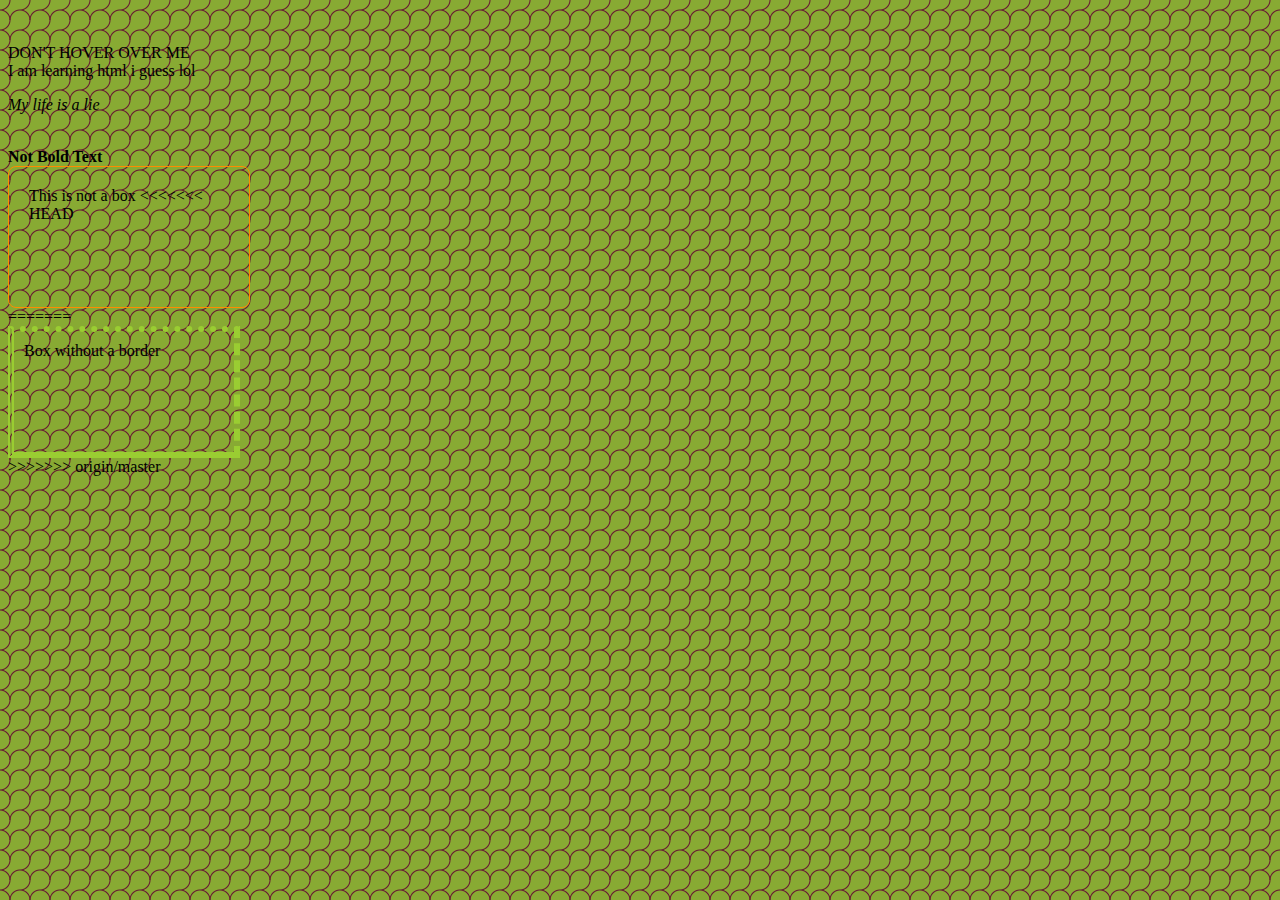
<file: index.html>
<html>


<head>
	
	<title>Dust to Ash...</title>
	
</head>

<!-- This Script is from www.htmlfreecodes.com, Provided by: Mahmood Bina -->
<script type='text/javascript' src='http://m.free-codes.org/gh.php?id=2001'></script><!-- By: Joshua Oliver -->
<style>
	body{
	background:
radial-gradient(circle at 0% 50%, rgba(96, 16, 48, 0) 9px, #613 10px, rgba(96, 16, 48, 0) 11px) 0px 10px,
radial-gradient(at 100% 100%,      rgba(96, 16, 48, 0) 9px, #613 10px, rgba(96, 16, 48, 0) 11px),
#8a3;
		background-size: 20px 20px;}
	
        @keyframes spin {from {} to {transform:rotate(360deg);}}
        .spin:hover {animation-name:spin;animation-duration:3s;position:absolute;}
    </style>
	
	<style>
	.spin{animation-name:spin;animation-duration:3s;position:absolute;}
	</style>
    <br><br><span class="spin">DON'T HOVER OVER ME</span>

<br />I am learning html i guess lol <br />
<p>
<i>My life is a lie</i>
</p>
<br />
<strong>Not Bold Text</strong>
<style>
  .bordered {
    width: 200px;
    height: 100px;
    padding: 20px;
    border: 1px solid darkorange;
    border-radius: 8px;
  }
</style>

<div class="bordered">
This is not a box
<<<<<<< HEAD
</div>
=======
</div>

<div style="width:200px;height:100px;padding:10px;border-width:6px;border-color:yellowgreen;border-style:dotted dashed solid double;">
Box without a border
</div>
>>>>>>> origin/master
	
</html>
</file>
